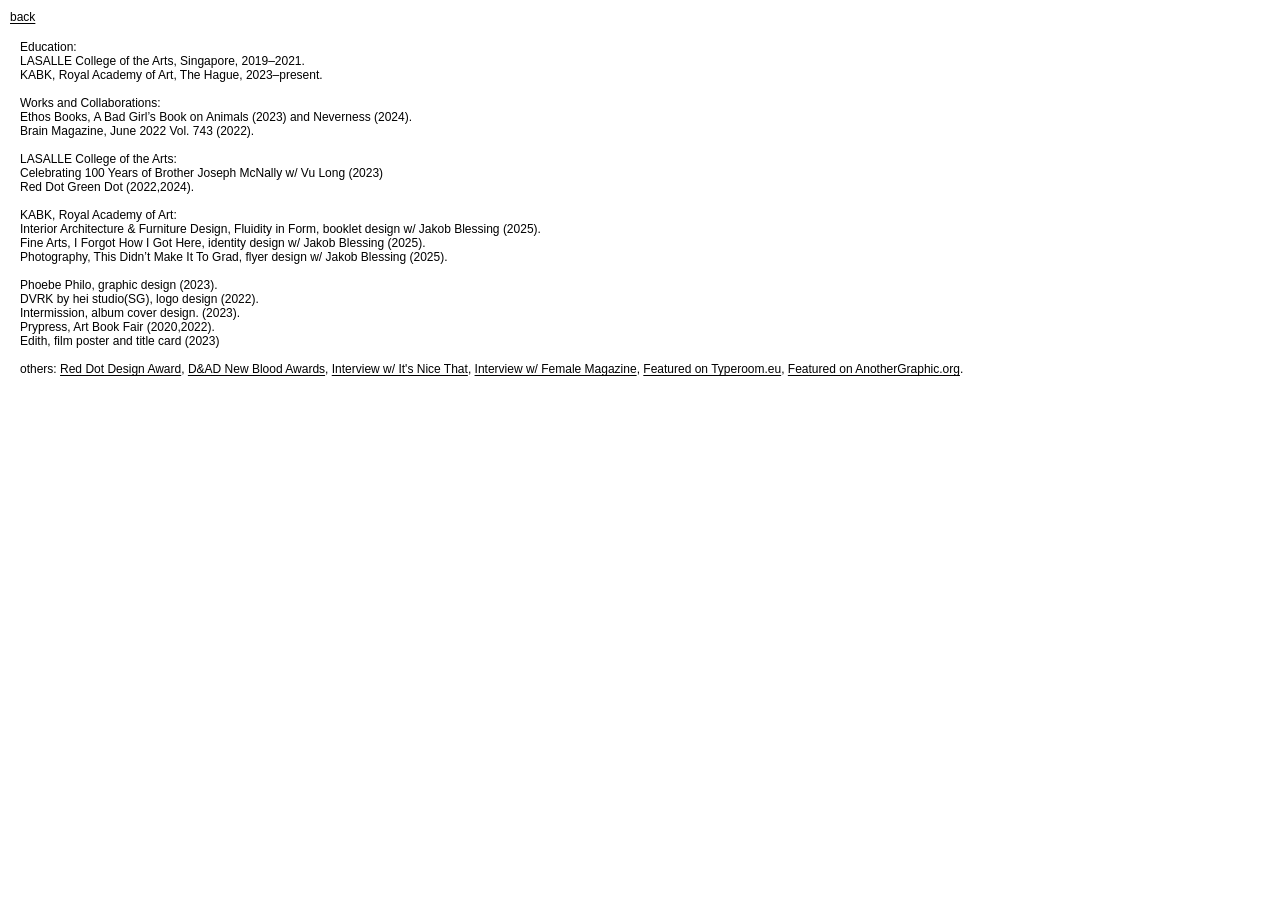
<file: cv.html>
<!DOCTYPE html>
<html lang="en">
<head>
  <meta charset="UTF-8" />
  <title>cv</title>
  <link rel="stylesheet" href="style.css" />
</head>
<body>

  <!-- Toggles -->
  <a class="top-left" id="toggle-description" href="index.html">back</a>

  <div  class="cv-container" style="margin-top: 40px;">
    <p>
      Education: </u> <br>
      LASALLE College of the Arts, Singapore, 2019–2021. <br>
      KABK, Royal Academy of Art, The Hague, 2023–present.  <br>
      <br>
Works and Collaborations: <br>
      Ethos Books, A Bad Girl’s Book on Animals (2023) and Neverness (2024). <br>
      Brain Magazine, June 2022 Vol. 743 (2022). <br>
      <br>
      LASALLE College of the Arts: <br>
      Celebrating 100 Years of Brother Joseph McNally w/ Vu Long (2023)<br>
      Red Dot Green Dot (2022,2024).<br>
      <br>
      KABK, Royal Academy of Art: <br>
      Interior Architecture & Furniture Design, Fluidity in Form, booklet design w/ Jakob Blessing (2025).<br>
      Fine Arts, I Forgot How I Got Here, identity design w/ Jakob Blessing (2025).<br>
      Photography, This Didn’t Make It To Grad, flyer design w/ Jakob Blessing (2025). <br>
      <br>
      Phoebe Philo, graphic design (2023).<br>
      DVRK by hei studio(SG), logo design (2022).<br>
      Intermission, album cover design. (2023).<br>
      Prypress, Art Book Fair (2020,2022).<br>
      Edith, film poster and title card (2023)<br>
      <br>
      others:
  
      <a href="https://www.red-dot.org/project/the-damascus-modular-typeface-54807" class="cv" target="_blank">Red Dot Design Award</a>,
      <a href="https://www.dandad.org/awards/new-blood/2021/audible/3891/listen-in-state/" class="cv" target="_blank">D&AD New Blood Awards</a>,
      <a href="https://www.itsnicethat.com/articles/thaqif-nazri-graphic-design-270921" class="cv" target="_blank">Interview w/ It's Nice That</a>,
      <a href="https://www.femalemag.com.sg/gallery/culture/thaqif-nazri-singapore-freelance-graphic-designer-typography/" class="cv" target="_blank">Interview w/ Female Magazine</a>,
      <a href="https://www.typeroom.eu/the-damascus-modular-typeface-inspired-by-history-made-with-type" class="cv" target="_blank">Featured on Typeroom.eu</a>,
      <a href="https://anothergraphic.org/thaqif-nazri/" class="cv" target="_blank">Featured on AnotherGraphic.org</a>.
    </p>
  </div>
</file>
<file: style.css>
/* ========== Global Font Standardisation ========== */
html {
  font-size: 12px;
}

/* Ensures every element inherits 12px unless explicitly changed */
* {
  box-sizing: border-box;
  font-size: inherit;
}


/* ========== Body ========== */
body {
  margin: 20px;
  font-family: Helvetica, Arial, sans-serif;
  background: white;
  overflow-x: hidden;
}


/* ========== Toggles ========== */
.top-left,
.index {
  position: fixed;
  left: 10px;
  cursor: pointer;
  text-decoration: underline;
  text-underline-offset: 2px;
  z-index: 10;
  color: white;
  mix-blend-mode: difference;
  user-select: none;
}

#toggle-description {
  top: 10px;
}

.index {
  top: 130px;
}

.top-left:hover,
.index:hover {
  text-decoration: none;
}


/* ========== Description Menu ========== */
#menu2 {
  position: fixed;
  top: 35px;
  left: -10px;
  max-width: 400px;
  height: 0;
  padding: 0 40px;
  overflow: hidden;
  color: white;
  line-height: 1.3;
  mix-blend-mode: difference;
  user-select: none;
  transition: height 0.5s ease;
}

#menu2 .description a {
  color: inherit;
  text-decoration: none;
  text-underline-offset: 2px;
}

#menu2 .description a:hover {
  text-decoration: underline;
}


/* ========== Artwork Dropdown Menu ========== */
#menu {
  position: fixed;
  top: 155px;
  left: 30px;
  max-width: 25vw;
  height: 0;
  padding: 0;
  overflow: hidden;
  color: white;
  margin: 0 auto;
  mix-blend-mode: difference;
  user-select: none;
  transition: height 1s ease;
}

.menu-inner {
  display: flex;
  flex-wrap: wrap;
  gap: 0;
}

#menu button {
  all: unset;
  cursor: pointer;
  width: 100%;
  text-decoration: none;
  text-underline-offset: 2px;
}

#menu button:hover {
  text-decoration: underline;
}



/* ========== Carousel ========== */
.carousel {
  position: fixed;
  top: 0;
  left: 0;
  width: 100vw;
  height: 100vh;
  overflow-x: auto;     
  overflow-y: hidden;   
  white-space: nowrap;  
  scroll-behavior: smooth;
  scroll-snap-type: x mandatory;
  -webkit-overflow-scrolling: touch; 
  z-index: -1;
  background-color: black;

  
}





/* ========== Slides ========== */
.slides {
  display: flex;
  height: 100vh;
  will-change: transform, scroll-position;
}

.slide {
  flex: 0 0 auto;
  height: 100vh;
  position: relative;
    width: auto;
}


.slide img,
.slide video {
  height: 100vh;
  width: auto;
  object-fit: contain;
  display: block;
  user-select: none;
  -webkit-user-drag: none;
}

.slide.small {
  transform: scale(0.8);
  transform-origin: center;
}


/* ========== CV Link ========== */
.cv {
  color: black;
  margin-top: 30px;
  text-decoration: underline;
  text-underline-offset: 2px;
  user-select: none;
}

.cv:visited,
.cv:focus,
.cv:active {
  color: black;
  text-decoration: underline;
}

.cv:hover {
  text-decoration: none;
}


/* ========== Responsive ========== */

@media (max-width: 600px) {
  /* Keep carousel scrollable on touch devices */
  .carousel {
    overflow-x: auto;
    overflow-y: hidden;
    -webkit-overflow-scrolling: touch;
  }

  /* Artwork menu is scrollable if needed */
  #menu {
    max-width: 95vw;
    left: 2.5vw;
    top: 150px;
    padding-bottom: 0px;
    overflow-y: auto;
  }

 #toggle-description {
    top: 20px;
   }

    #menu2 {
    top: 40px;
        left: -10vw;
           max-width: 95vw;
    
      }


  /* Hide the "descriptions" link on mobile */
  #menu2 .description a[href="works.html"] {
    display: none;
    margin-top: 200px;
  }

    .slide img,
  .slide video {
/* maintain aspect ratio */
 width: 100%; 
    display: block;
    margin: 0 auto;   /* center horizontally */

  }
  .slides {
    gap: 0;
    margin: 0;
    padding: 0;
  }

  .slide {
    margin: 0;
    padding: 0;
  }
}
</file>
